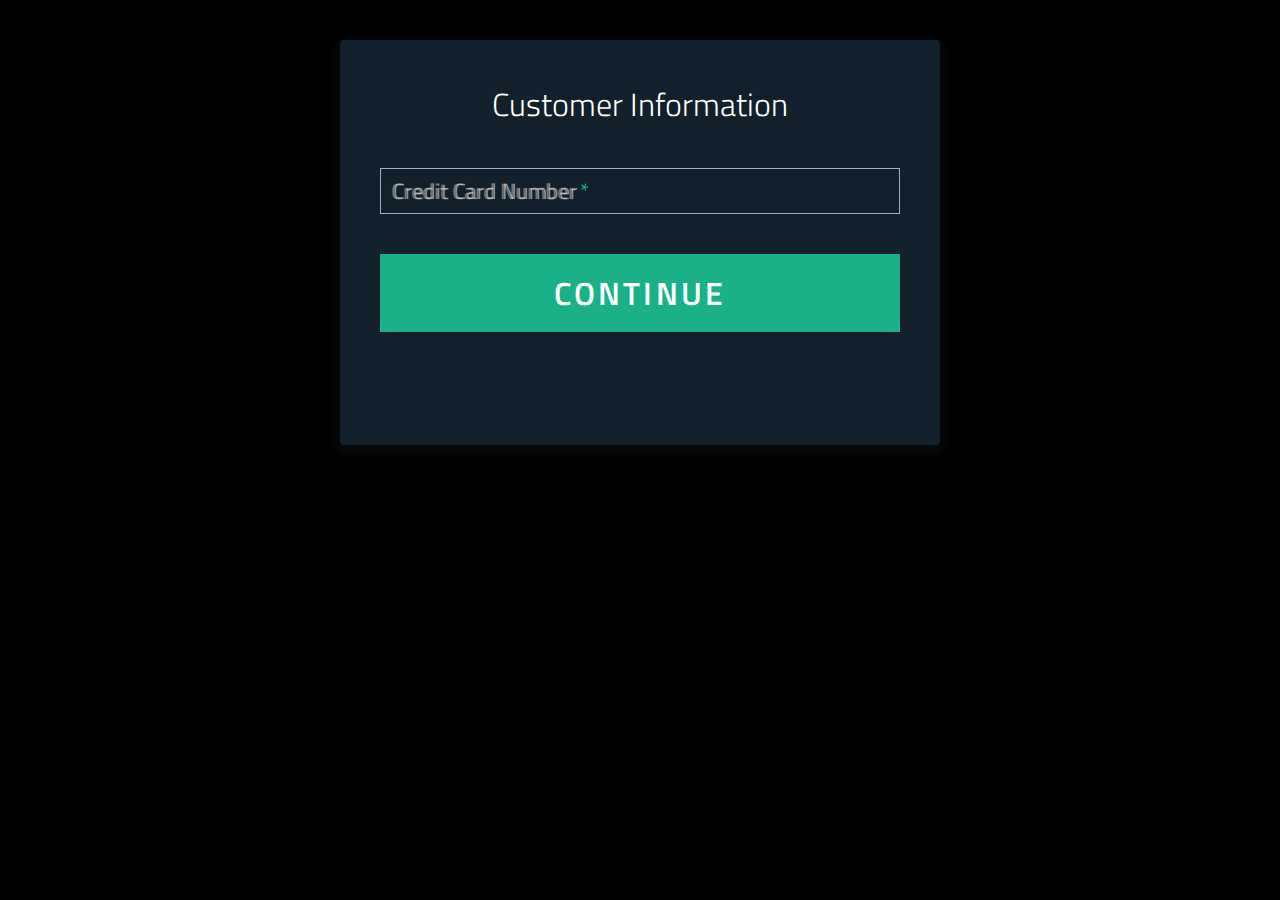
<file: additionalinformationpageCustomer.html>
<!DOCTYPE html>
<html >
  <head>
    <meta charset="UTF-8">
    <title>Sign-Up/Login Form</title>
    <link href='http://fonts.googleapis.com/css?family=Titillium+Web:400,300,600' rel='stylesheet' type='text/css'>
    
    <link rel="stylesheet" href="css/normalizelogin.css">

    
        <link rel="stylesheet" href="css/stylelogin.css">

    
    
    
    
 

  <body>

    <div class="form">
      
      <ul class="tab-group">


      
      <div class="tab-content">
        <div id="signup">   
          <h1>Customer Information</h1>
          
          <form method="POST" action="register.php">
 

          
          <div class="field-wrap">
            <label>
              Credit Card Number<span class="req">*</span>
            </label>
         <!--   <input type="password"required autocomplete="off"/> !-->
           <input type ="text" onkeypress="return (event.charCode == 8 || event.charCode == 0) ? null : event.charCode >= 48 && event.charCode <= 57" maxlength="16" id="user-pw" placeholder="Credit Card Number" name="creditcardnumber"/>
          </div>
          
           <button id ="myButton" formaction="additioninformationCustomerInput.php" class="button button-block"/>Continue</button>
          
          </form>

        </div>
        
        <div id="login">   
          <h1>Welcome Back!</h1>
          
          <form method="POST" action="custoemrlogin.php">
          
          
          </form>


        
      </div><!-- tab-content -->
      
</div> <!-- /form -->
    <script src='http://cdnjs.cloudflare.com/ajax/libs/jquery/2.1.3/jquery.min.js'></script>

        <script src="js/index.js"></script>

    
    
  </body>
</html>
</file>
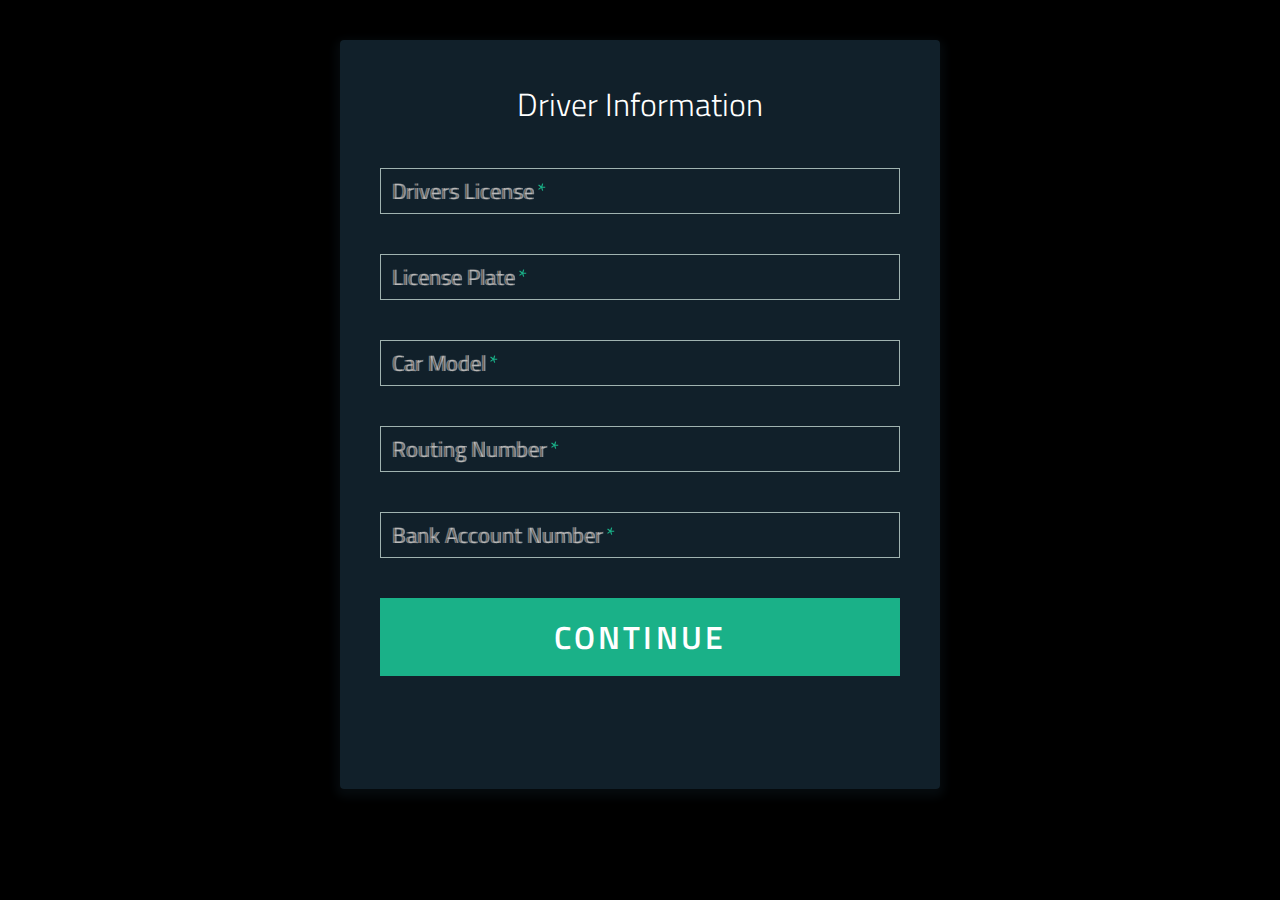
<file: additionalinformationpageDriver.html>
<!DOCTYPE html>
<html >
  <head>
    <meta charset="UTF-8">
    <title>Sign-Up/Login Form</title>
    <link href='http://fonts.googleapis.com/css?family=Titillium+Web:400,300,600' rel='stylesheet' type='text/css'>
    
    <link rel="stylesheet" href="css/normalizelogin.css">

    
        <link rel="stylesheet" href="css/stylelogin.css">

    
    
    
    
 

  <body>

    <div class="form">
      
      <ul class="tab-group">


      
      <div class="tab-content">
        <div id="signup">   
          <h1>Driver Information</h1>
          
          <form method="POST" action="php/register.php">
 

          
          <div class="field-wrap">
            <label>
              Drivers License<span class="req">*</span>
            </label>
         <!--   <input type="password"required autocomplete="off"/> !-->
            <input class="string optional" maxlength="255" id="user-pw" placeholder="Drivers License" type="driverslicense" size="50" name="driverslicense"/>
          </div>


           <div class="field-wrap">
            <label>
              License Plate<span class="req">*</span>
            </label>
         <!--   <input type="password"required autocomplete="off"/> !-->
            <input class="string optional" maxlength="255" id="user-pw" placeholder="License Plate" type="licenseplate" size="50" name="licenseplate"/>
          </div>

          <div class="field-wrap">
            <label>
              Car Model<span class="req">*</span>
            </label>
         <!--   <input type="password"required autocomplete="off"/> !-->
            <input class="string optional" maxlength="255" id="user-pw" placeholder="Car Model" type="carmodel" size="50" name="carmodel"/>
          </div>


          <div class="field-wrap">
            <label>
              Routing Number<span class="req">*</span>
            </label>
         <!--   <input type="password"required autocomplete="off"/> !-->
            <input class="string optional" maxlength="255" id="user-pw" placeholder="Routing Number" type="routingnumber" size="50" name="routingnumber"/>
          </div>

          <div class="field-wrap">
            <label>
              Bank Account Number<span class="req">*</span>
            </label>
         <!--   <input type="password"required autocomplete="off"/> !-->
            <input class="string optional" maxlength="255" id="user-pw" placeholder="Bank Account Number" type="bankaccountnumber" size="50" name="bankaccountnumber"/>
          </div>




           <button id ="myButton" formaction="php/additioninformationDriverInput.php" class="button button-block"/>Continue</button>
          
          </form>

        </div>
        
        <div id="login">   
          <h1>Welcome Back!</h1>
          
          <form method="POST" action="php/custoemrlogin.php">
          
          
          </form>


        
      </div><!-- tab-content -->
      
</div> <!-- /form -->
    <script src='http://cdnjs.cloudflare.com/ajax/libs/jquery/2.1.3/jquery.min.js'></script>

        <script src="js/index.js"></script>

    
    
  </body>
</html>
</file>
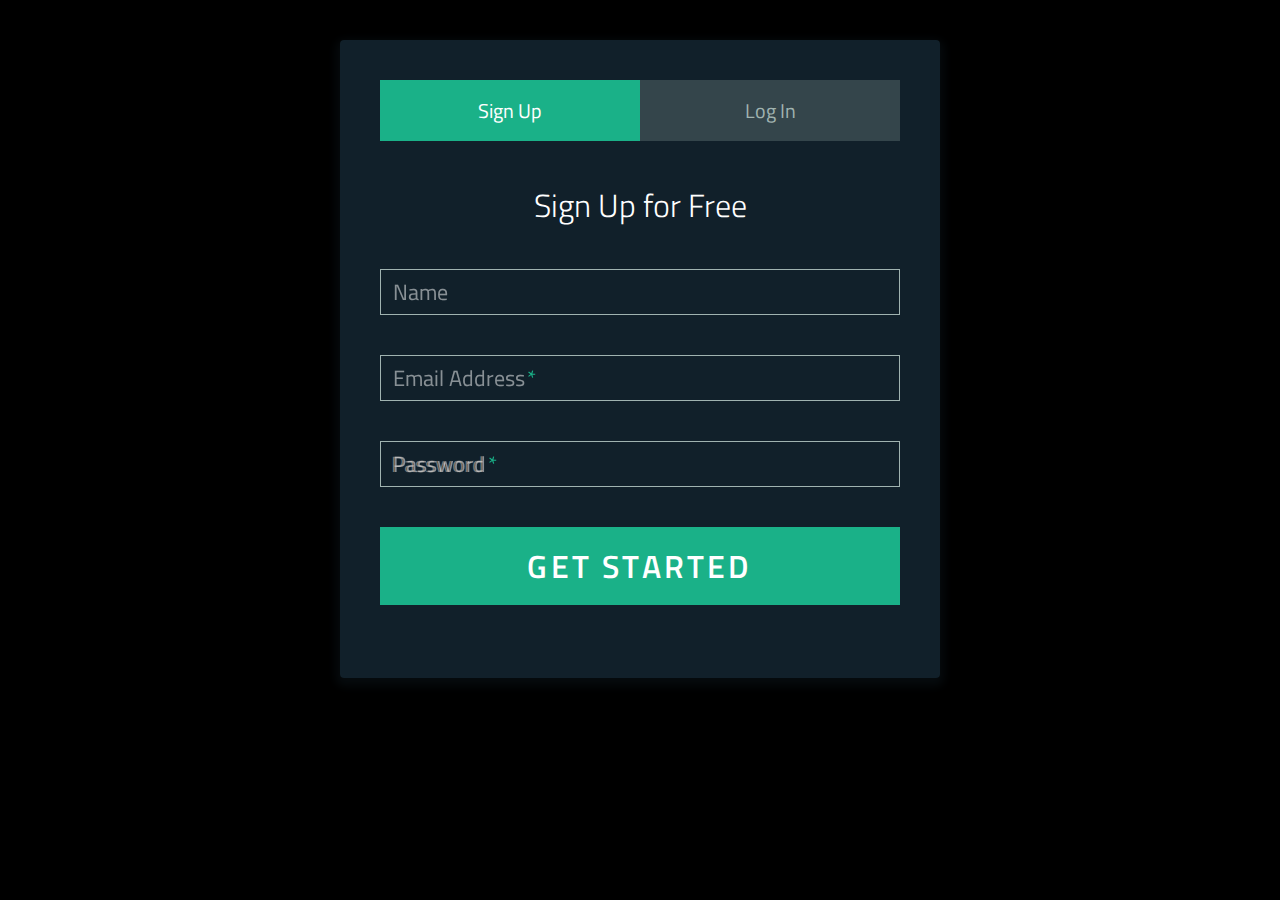
<file: login.html>
<!DOCTYPE html>
<html >
  <head>
    <meta charset="UTF-8">
    <title>Sign-Up/Login Form</title>
    <link href='http://fonts.googleapis.com/css?family=Titillium+Web:400,300,600' rel='stylesheet' type='text/css'>
    <link rel="stylesheet" href="css/normalizelogin.css">
    <link rel="stylesheet" href="css/stylelogin.css">
  </head>
  <body>

    <div class="form">
      
      <ul class="tab-group">
        <li class="tab active"><a href="#signup">Sign Up</a></li>
        <li class="tab"><a href="#login">Log In</a></li>
      </ul>
      
      <div class="tab-content">
        <div id="signup">   
          <h1>Sign Up for Free</h1>
          
          <form method="POST" action="register.php">
          
            <div class="field-wrap">
              <label class="string optional" for="user-name">Name</label>
                <input class="string optional" maxlength="255" type="text" name="name" value="" size="50" />
            </div>

          <div class="field-wrap">
            <label>
              Email Address<span class="req">*</span>
            </label>
         <!--   <input type="email"required autocomplete="off"/> !-->
            <input class="string optional" maxlength="255" id="user-email" type="email" name="email" value="" size="50" />
          </div>
          
          <div class="field-wrap">
            <label>
              Password<span class="req">*</span>
            </label>
         <!--   <input type="password"required autocomplete="off"/> !-->
            <input class="string optional" maxlength="255" id="user-pw" placeholder="Password" type="password" size="50" name="password"/>
          </div>
          
          <button type="submit" class="button button-block"/>Get Started</button>
          
          </form>

        </div>
        
        <div id="login">   
          <h1>Welcome Back!</h1>
          
          <form method="POST" action="customerlogin.php">
          
            <div class="field-wrap">
            <label>
              Email Address<span class="req">*</span>
            </label>
         <!--   <input type="email"required autocomplete="off"/> !-->
            <input class="string optional" maxlength="255" id="user-email" type="email" name="email" value="" size="50" />
          </div>
          
          <div class="field-wrap">
            <label>
              Password<span class="req">*</span>
            </label>
           <!-- <input type="password"required autocomplete="off"/> !-->
            <input class="string optional" maxlength="255" id="user-pw" placeholder="Password" type="password" size="50" name="password"/>
          </div>
         
          
          <button id = "myButton3" formaction="customerlogin.php" class="button button-block"/>Customer Log In</button>

          <button id ="myButton" formaction="driverlogin.php" class="button button-block"/>Driver Log In</button>
          
          </form>
   
      </div><!-- tab-content -->
      
</div> <!-- /form -->
    <script src='http://cdnjs.cloudflare.com/ajax/libs/jquery/2.1.3/jquery.min.js'></script>
    <script src="js/index.js"></script>
  </body>
</html>
</file>
<file: css/stylelogin.css>
*, *:before, *:after {
  box-sizing: border-box;
}

html {
  overflow-y: scroll;
}

body {
  background: black;
  /*background-image: url("Background.jpg");*/
  font-family: 'Titillium Web', sans-serif;
}

a {
  text-decoration: none;
  color: #1ab188;
  -webkit-transition: .5s ease;
  transition: .5s ease;
}
a:hover {
  color: #179b77;
}

.form {
  background: rgba(19, 35, 47, 0.9);
  padding: 40px;
  max-width: 600px;
  margin: 40px auto;
  border-radius: 4px;
  box-shadow: 0 4px 10px 4px rgba(19, 35, 47, 0.3);
}

.tab-group {
  list-style: none;
  padding: 0;
  margin: 0 0 40px 0;
}
.tab-group:after {
  content: "";
  display: table;
  clear: both;
}
.tab-group li a {
  display: block;
  text-decoration: none;
  padding: 15px;
  background: rgba(160, 179, 176, 0.25);
  color: #a0b3b0;
  font-size: 20px;
  float: left;
  width: 50%;
  text-align: center;
  cursor: pointer;
  -webkit-transition: .5s ease;
  transition: .5s ease;
}
.tab-group li a:hover {
  background: #179b77;
  color: #ffffff;
}
.tab-group .active a {
  background: #1ab188;
  color: #ffffff;
}

.tab-content > div:last-child {
  display: none;
}

h1 {
  text-align: center;
  color: #ffffff;
  font-weight: 300;
  margin: 0 0 40px;
}

label {
  position: absolute;
  -webkit-transform: translateY(6px);
          transform: translateY(6px);
  left: 13px;
  color: rgba(255, 255, 255, 0.5);
  -webkit-transition: all 0.25s ease;
  transition: all 0.25s ease;
  -webkit-backface-visibility: hidden;
  pointer-events: none;
  font-size: 22px;
}
label .req {
  margin: 2px;
  color: #1ab188;
}

label.active {
  -webkit-transform: translateY(50px);
          transform: translateY(50px);
  left: 2px;
  font-size: 14px;
}
label.active .req {
  opacity: 0;
}

label.highlight {
  color: #ffffff;
}

input, textarea {
  font-size: 22px;
  display: block;
  width: 100%;
  height: 100%;
  padding: 5px 10px;
  background: none;
  background-image: none;
  border: 1px solid #a0b3b0;
  color: #ffffff;
  border-radius: 0;
  -webkit-transition: border-color .25s ease, box-shadow .25s ease;
  transition: border-color .25s ease, box-shadow .25s ease;
}
input:focus, textarea:focus {
  outline: 0;
  border-color: #1ab188;
}

textarea {
  border: 2px solid #a0b3b0;
  resize: vertical;
}

.field-wrap {
  position: relative;
  margin-bottom: 40px;
}

.top-row:after {
  content: "";
  display: table;
  clear: both;
}
.top-row > div {
  float: left;
  width: 48%;
  margin-right: 4%;
}
.top-row > div:last-child {
  margin: 0;
}

.button {
  border: 0;
  outline: none;
  border-radius: 0;
  padding: 15px 0;
  font-size: 2rem;
  font-weight: 600;
  text-transform: uppercase;
  letter-spacing: .1em;
  background: #1ab188;
  color: #ffffff;
  -webkit-transition: all 0.5s ease;
  transition: all 0.5s ease;
  -webkit-appearance: none;
  margin-bottom: 33px;
}
.button:hover, .button:focus {
  background: #179b77;
}

.button-block {
  display: block;
  width: 100%;
}

.forgot {
  margin-top: -20px;
  text-align: right;
}
</file>
<file: css/normalizelogin.css>
/*! normalize.css v4.0.0 | MIT License | github.com/necolas/normalize.css */html{font-family:sans-serif;-ms-text-size-adjust:100%;-webkit-text-size-adjust:100%}body{margin:0}article,aside,details,figcaption,figure,footer,header,main,menu,nav,section,summary{display:block}audio,canvas,progress,video{display:inline-block}audio:not([controls]){display:none;height:0}progress{vertical-align:baseline}template,[hidden]{display:none}a{background-color:transparent}a:active,a:hover{outline-width:0}abbr[title]{border-bottom:none;text-decoration:underline;text-decoration:underline dotted}b,strong{font-weight:inherit}b,strong{font-weight:bolder}dfn{font-style:italic}h1{font-size:2em;margin:0.67em 0}mark{background-color:#ff0;color:#000}small{font-size:80%}sub,sup{font-size:75%;line-height:0;position:relative;vertical-align:baseline}sub{bottom:-0.25em}sup{top:-0.5em}img{border-style:none}svg:not(:root){overflow:hidden}code,kbd,pre,samp{font-family:monospace, monospace;font-size:1em}figure{margin:1em 40px}hr{box-sizing:content-box;height:0;overflow:visible}button,input,select,textarea{font:inherit;margin:0}optgroup{font-weight:bold}button,input,select{overflow:visible}button,select{text-transform:none}button,[type="button"],[type="reset"],[type="submit"]{cursor:pointer}[disabled]{cursor:default}button,html [type="button"],[type="reset"],[type="submit"]{-webkit-appearance:button}button::-moz-focus-inner,input::-moz-focus-inner{border:0;padding:0}button:-moz-focusring,input:-moz-focusring{outline:1px dotted ButtonText}fieldset{border:1px solid #c0c0c0;margin:0 2px;padding:0.35em 0.625em 0.75em}legend{box-sizing:border-box;color:inherit;display:table;max-width:100%;padding:0;white-space:normal}textarea{overflow:auto}[type="checkbox"],[type="radio"]{box-sizing:border-box;padding:0}[type="number"]::-webkit-inner-spin-button,[type="number"]::-webkit-outer-spin-button{height:auto}[type="search"]{-webkit-appearance:textfield}[type="search"]::-webkit-search-cancel-button,[type="search"]::-webkit-search-decoration{-webkit-appearance:none}
</file>
